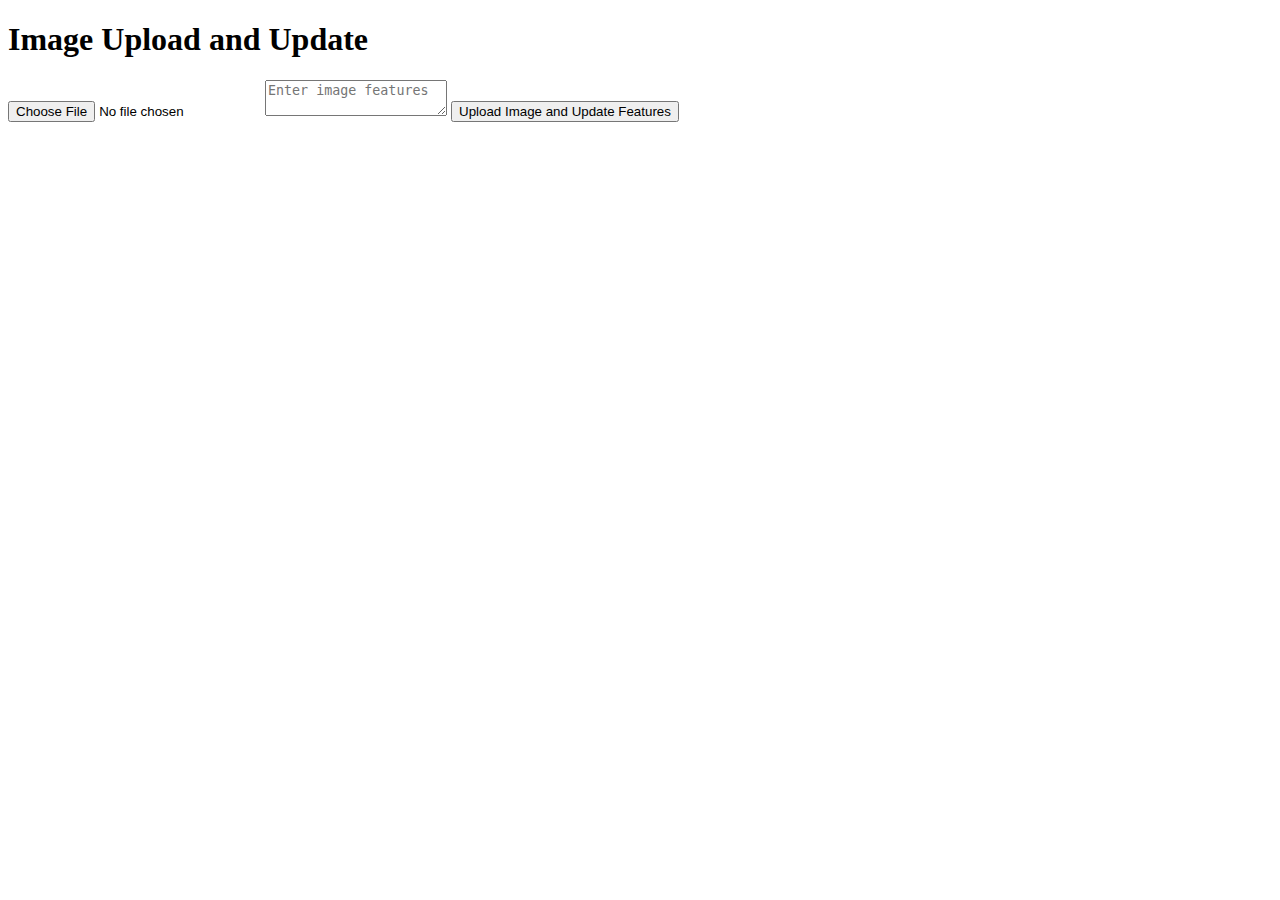
<file: public/test.html>
<!DOCTYPE html>
<html lang="en">
<head>
    <meta charset="UTF-8">
    <meta name="viewport" content="width=device-width, initial-scale=1.0">
    <title>Image Upload and Update</title>
</head>
<body>
    <h1>Image Upload and Update</h1>
    <form id="uploadForm" action="upload.php" method="post" enctype="multipart/form-data">
        <input title="Upload" type="file" name="image" id="image">
        <textarea name="features" id="features" placeholder="Enter image features"></textarea>
        <button type="submit">Upload Image and Update Features</button>
    </form>

    <script src="./assets/mainUpload.js"></script>
</body>
</html>
</file>
